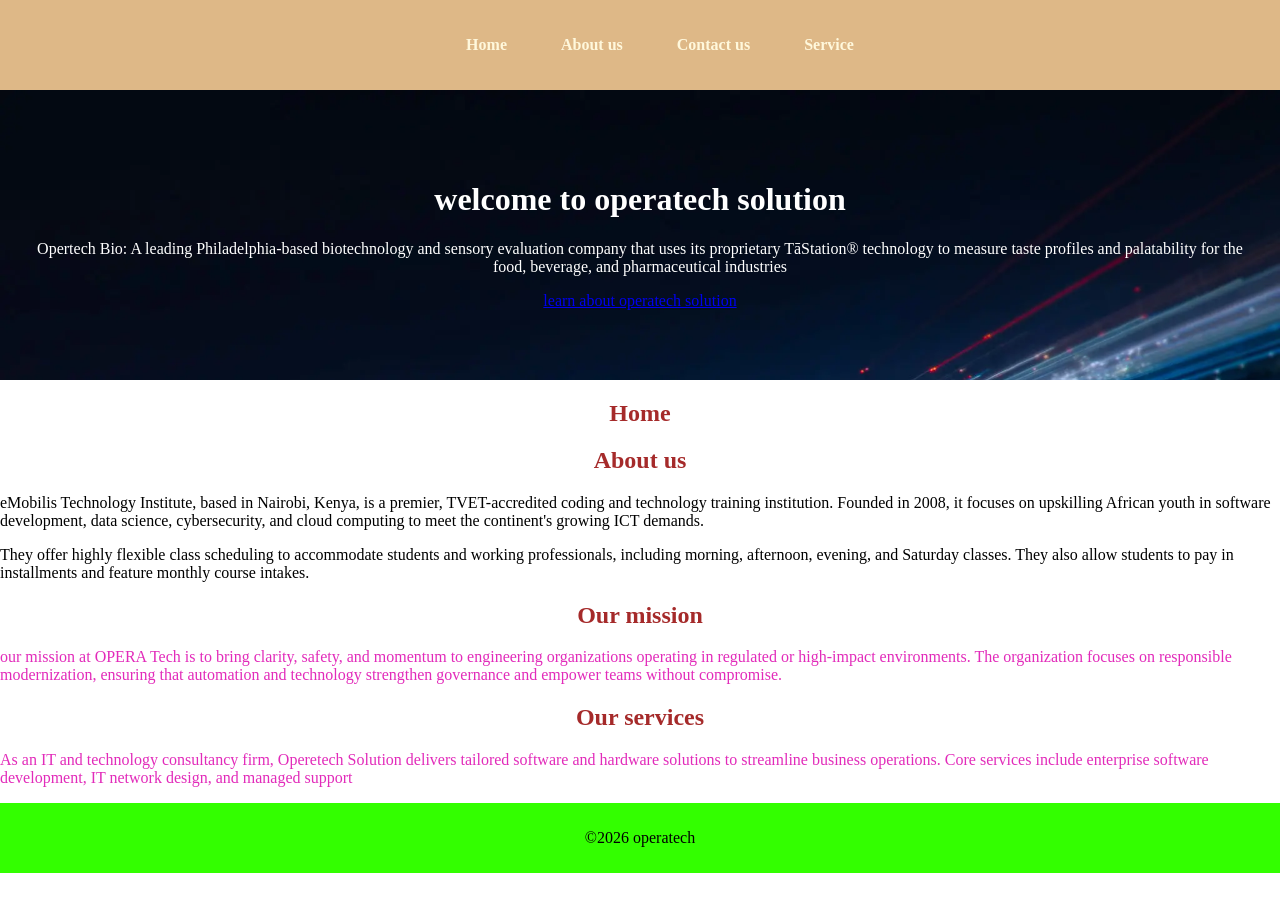
<file: index.html>
<!DOCTYPE html>
<html lang="en">
<head>
    <meta charset="UTF-8">
    <meta name="viewport" content="width=device-width, initial-scale=1.0">
    <title>Home</title>
    <link rel="stylesheet" href="static/css/style.css"/>
</head>
<body>
    <!-- header -->
     <header>
        <nav>
            <ul>
                <li><a href="index.html">Home</a></li>
                <li><a href="about.html">About us</a></li>
                <li><a href="contact.html">Contact us</a></li>
                <li><a href="service.html">Service</a></li>
            </ul>
        </nav>
     </header>
     <!-- hero -->
      <div id="hero">
        <h1>welcome to operatech solution</h1>
      
        <p>Opertech Bio: A leading Philadelphia-based biotechnology and sensory evaluation company that uses its proprietary TāStation® technology to measure taste profiles and palatability for the food, beverage, and pharmaceutical industries</p>
        <a href="about.html">learn about operatech solution</a>
      </div>
      <div class="container">
     <h2>Home</h2>
     <h2>About us</h2>
     <p>eMobilis Technology Institute, based in Nairobi, Kenya, is a premier, TVET-accredited coding and technology training institution. Founded in 2008, it focuses on upskilling African youth in software development, data science, cybersecurity, and cloud computing to meet the continent's growing ICT demands.</p>
     <p>They offer highly flexible class scheduling to accommodate students and working professionals, including morning, afternoon, evening, and Saturday classes. They also allow students to pay in installments and feature monthly course intakes.</p>
     </div>
     <!-- our mission -->
      <div class="mission">
        <h2>Our mission</h2>
        <p>our mission at OPERA Tech is to bring clarity, safety, and momentum to engineering organizations operating in regulated or high-impact environments. The organization focuses on responsible modernization, ensuring that automation and technology strengthen governance and empower teams without compromise.</p>
        <div>
            <h2>Our services</h2>
            <p>As an IT and technology consultancy firm, Operetech Solution delivers tailored software and hardware solutions to streamline business operations. Core services include enterprise software development, IT network design, and managed support</p>

        </div>
     </div>
     <footer>
        <p>&copy;2026 operatech</p>
     </footer>
</body>
</html>
</file>
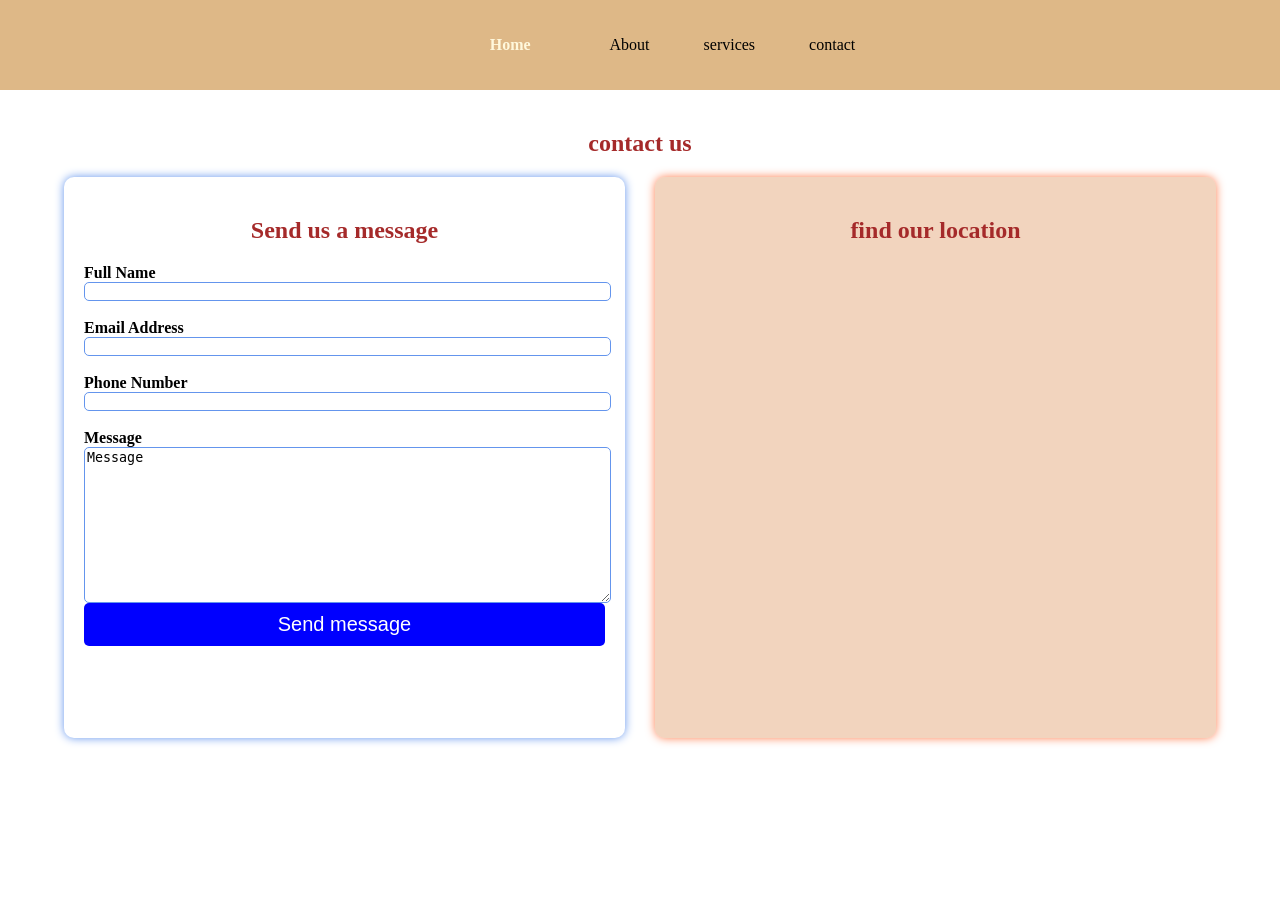
<file: contact.html>
<!DOCTYPE html>
<html lang="en">
<head>
    <meta charset="UTF-8">
    <meta name="viewport" content="width=device-width, initial-scale=1.0">
    <title>Home</title>
    <link rel="stylesheet" href="static/css/style.css">

</head>
<body>
    <!-- header -->
     <header>
        <nav>
            <ul>
                <li><a href="index.html">Home</a></li>
                <li><a href="about.html"></a>About</li>
                <li><a href="services.html"></a>services</li>
                <li><a href="contact.html"></a>contact</li>

            </ul>
        </nav>
     </header>
     <div class="contact">
     <h2>contact us</h2>
     <div class="contact-container">
     <div class="contactform">
        <h2>Send us a message</h2>
        <form>
            <label for="fullname">Full Name</label>
            <input type="fullname" id="fullname"><br>
            <label for="email">Email Address</label>
            <input type="email" id="email"><br>
            <label for="phone number">Phone Number</label>
            <input type="phone number" id="phone number"><br>
            <label for="message">Message</label>
            <textarea name="message" id="message" cols="30" rows="10">Message</textarea>
            <button type="submit">Send message</button>
        </form>
        </div>
   <div class="map">
    <h2>find our location</h2>
    <!-- iframe -->
<iframe src="https://www.google.com/maps/embed?pb=!1m18!1m12!1m3!1d3988.8462962785025!2d36.79813531035703!3d-1.2647607987178786!2m3!1f0!2f0!3f0!3m2!1i1024!2i768!4f13.1!3m3!1m2!1s0x182f1741d28f6777%3A0xc89ebb559b0da912!2seMobilis%20Technology%20Training%20Institute!5e0!3m2!1sen!2ske!4v1783322078409!5m2!1sen!2ske" width="600" height="450" style="border:0;" allowfullscreen="" loading="lazy" referrerpolicy="strict-origin-when-cross-origin"></iframe>

   </div>
     </div>
     </div>
</body>
</html>
</file>
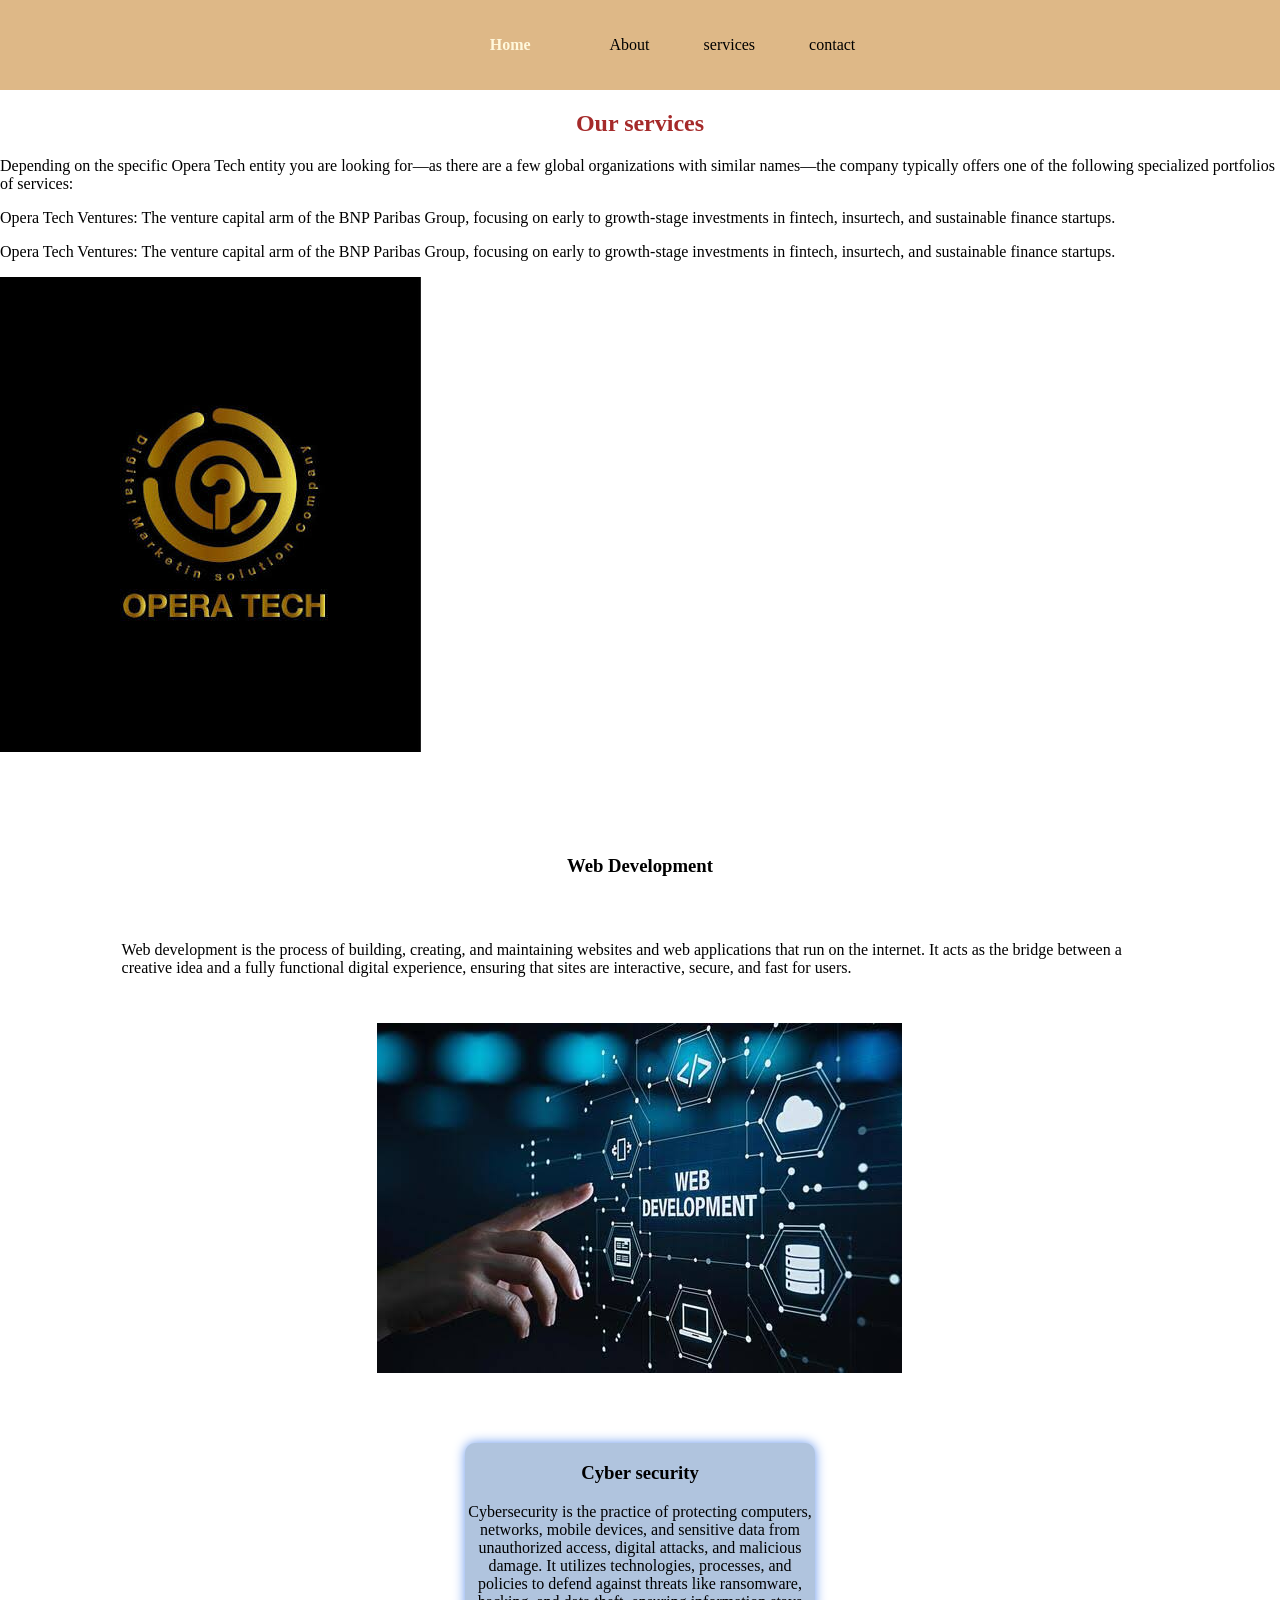
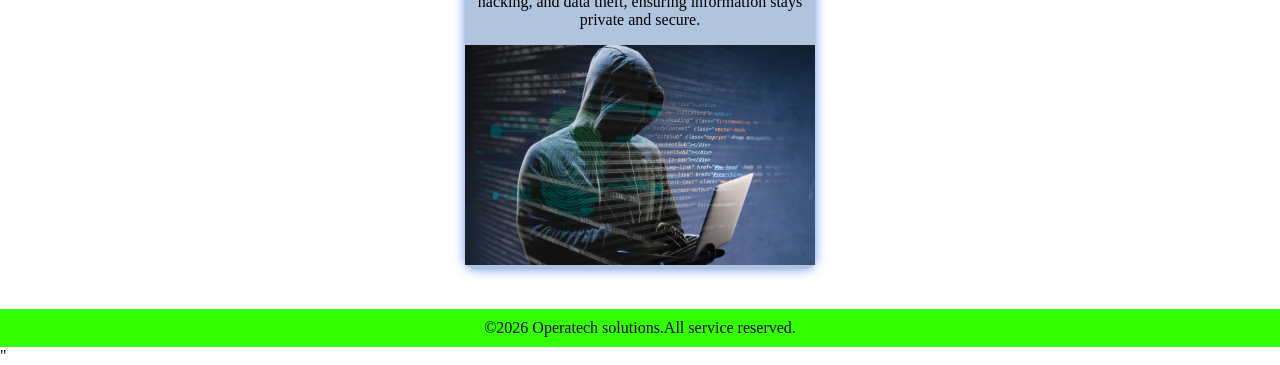
<file: service.html>
<!DOCTYPE html>
<html lang="en">
<head>
    <meta charset="UTF-8">
    <meta name="viewport" content="width=device-width, initial-scale=1.0">
    <title>Home</title>
    <link rel="stylesheet" href="static/css/style.css">

</head>
<body>
    <!-- header -->
     <header>
        <nav>
            <ul>
                <li><a href="index.html">Home</a></li>
                <li><a href="about.html"></a>About</li>
                <li><a href="services.html"></a>services</li>
                <li><a href="contact.html"></a>contact</li>

            </ul>
        </nav>
     </header>
     <section id="services">
     <h2> Our services</h2>
     <p>Depending on the specific Opera Tech entity you are looking for—as there are a few global organizations with similar names—the company typically offers one of the following specialized portfolios of services:</p>
     <p>Opera Tech Ventures: The venture capital arm of the BNP Paribas Group, focusing on early to growth-stage investments in fintech, insurtech, and sustainable finance startups.</p>

     <p>Opera Tech Ventures: The venture capital arm of the BNP Paribas Group, focusing on early to growth-stage investments in fintech, insurtech, and sustainable finance startups.</p>
<img src="static/images/opera.jpeg" alt="operatech immage">
     </section>
     <!-- services -->
      <section class="services">
        <div class="services">
           
            <h3>Web Development</h3>
            <p>Web development is the process of building, creating, and maintaining websites and web applications that run on the internet. It acts as the bridge between a creative idea and a fully functional digital experience, ensuring that sites are interactive, secure, and fast for users.</p>
 <img src="static/images/images.jpeg" alt="web development">
        </div>
        <div class="service">
           
            <h3>Cyber security</h3>
            <p>Cybersecurity is the practice of protecting computers, networks, mobile devices, and sensitive data from unauthorized access, digital attacks, and malicious damage. It utilizes technologies, processes, and policies to defend against threats like ransomware, hacking, and data theft, ensuring information stays private and secure.</p>
 <img src="static/images/cyber.webp" alt="cyber security">
        </div>
      </section>
      <footer>
        &copy;2026 Operatech solutions.All service reserved.
      </footer>
</body>
</html>"
</file>
<file: static/css/style.css>
body{
    background-color: white;
    margin: 0;
    padding: 0;
}
header{
    background-color: burlywood;
    padding: 20px;
    text-align: center; 
}
#hero{
    background-image: url(../images/istockphoto-2188818713-2048x2048.webp);
    background-size: cover;
    text-align: center;
    color:white;
    padding:70px 20px;
}
footer{
    text-align: center;
    background-color: rgb(51, 255, 0);
    padding: 10px;
}

.mission{
    color: rgb(226, 43, 186);
    text-decoration: dashed;
}
nav ul{
    list-style-type:none
}
nav li{
    display: inline;
}
nav a{
    text-decoration: none;
    color:cornsilk;
    font-weight: bold;
    margin: 15px;
    padding: 10px;
}
nav a:hover{
    background-color: chartreuse;
    color: crimson;
}
.contact{
    margin: 40px auto;
    width: 90%;
}
.contact-container{
    display: flex;
    justify-content: space-between;
    gap: 30px;
}
h2{
    color: brown;
    text-align: center;
}
.contactform{
    flex: 1;
    min-width: 300px;
    box-shadow: 0 0 10px cornflowerblue;
    padding: 20px;
    border-radius: 10px;
}
.map{
    flex: 1;
    min-width: 300px;
    background-color: rgba(210, 105, 30, 0.288);
    padding: 20px;
    box-shadow: 0 0 10px coral;
    border-radius: 10px;
}
form label{
    display: block;
    font-weight: bold;
}
form input,form textarea{
    display: block;
    width: 100%;
    border: 1px solid cornflowerblue;
    border-radius: 5px;
}
form button{
    background-color: blue;
    width: 100%;
    color: white;
    padding: 10px;
    border: none;
    border-radius: 5px;
    cursor: pointer;
    font-size: 20px;
}
.map iframe{
    width: 100%;
    border-radius: 10px;
}
/* responsive design */
@media(max-width:768px){
.contact-container{
   flex-direction: column;
}
}
/* service page */
#myservices{
    width: 90%;
    margin: 40px auto;
    text-align: center;

}
.services{
    background-color: white;
    width: 90%;
    margin: 40px auto;
    display: flex;
    gap: 30px;
    justify-content: center;
    flex-wrap: wrap;
}
.service{
    width: 350px;
    background-color: lightsteelblue;
    box-shadow: 0 0 12px cornflowerblue;
    border-radius: 10px;
    text-align: center;
}
.service:hover{
    transform: translate(-8px);
}
.service img{
    width: 100%;
    height: 220px;
    object-fit: cover;

}
</file>
